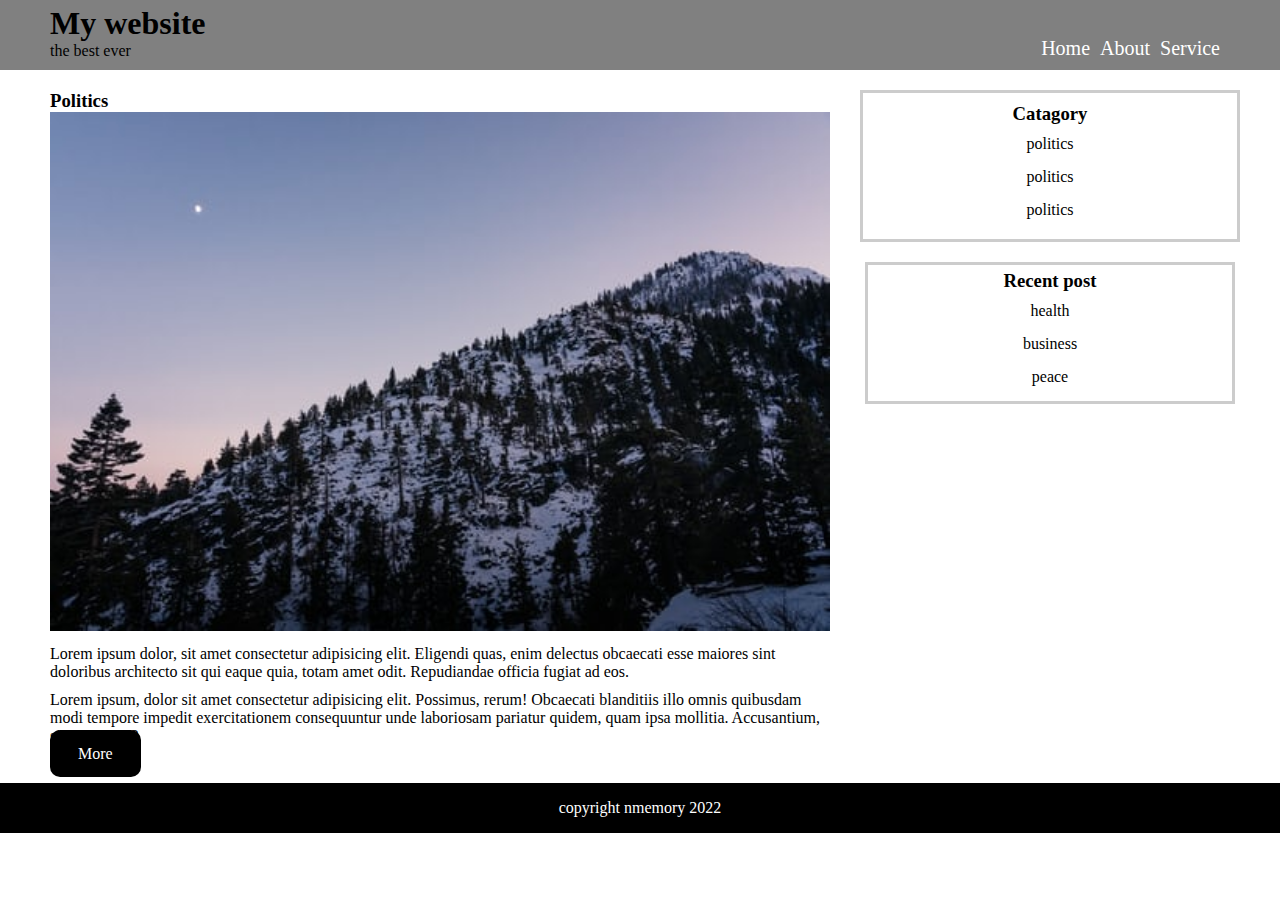
<file: index.html>
<!DOCTYPE html>
<html lang="en">
<head>
    <meta charset="UTF-8">
    <meta http-equiv="X-UA-Compatible" content="IE=edge">
    <meta name="viewport" content="width=device-width, initial-scale=1.0">
    <title>wp-1</title>
    <link rel="stylesheet" href="style.css">
</head>
<body>
    <div class="header-main">
        <div class="container">
            <div class="header">
               <div class="logo">
                   <h1>My website</h1>
                   <span>the best ever</span>
               </div>
                <ul>
                     <li><a href="#">Home</a></li>
                     <li><a href="about.html">About</a></li>
                     <li><a href="service.html">Service</a></li>
                    
                    
                </ul>
            </div>
        </div>
    </div> <!---end header main-->
    <div class="post-main">
        <div class="container">
            <div class="grid-2">
                <div class="post">
                    <h3>Politics</h3>
                     <img src="img/photo-1630124270815-a7de99a65cb5.jpeg" alt="" class="post-image">
                     
                    <p>Lorem ipsum dolor, sit amet consectetur adipisicing elit. Eligendi quas, enim delectus obcaecati esse maiores sint doloribus architecto sit qui eaque quia, totam amet odit. Repudiandae officia fugiat ad eos.</p>
                    <p>Lorem ipsum, dolor sit amet consectetur adipisicing elit. Possimus, rerum! Obcaecati blanditiis illo omnis quibusdam modi tempore impedit exercitationem consequuntur unde laboriosam pariatur quidem, quam ipsa mollitia. Accusantium, sit quisquam?</p>
                    <a href="" class="button">More</a>

                </div>
                <div class="sidebar">
                    <div class="cat">
                        <h3>Catagory</h3>
                        <ul>
                            <li>
                                politics
                            </li>
                            <li>
                                politics
                            </li>
                            <li>
                                politics
                            </li>
                        </ul>
                    </div>
                    <div class="recent">
                        <h3>Recent post</h3>
                        <ul>
                            <li>
                                health
                            </li>
                            <li>
                                business
                            </li>
                            <li>
                                peace
                            </li>
                        </ul>

                    </div>

                </div>

            </div>
        </div>
    </div><!-- end post main-->
    <div class="footer-main">
        <div class="container">
            <div class="footer">
                <p>copyright nmemory 2022</p>
            </div>
        </div>

    </div>
</body>
</html>
</file>
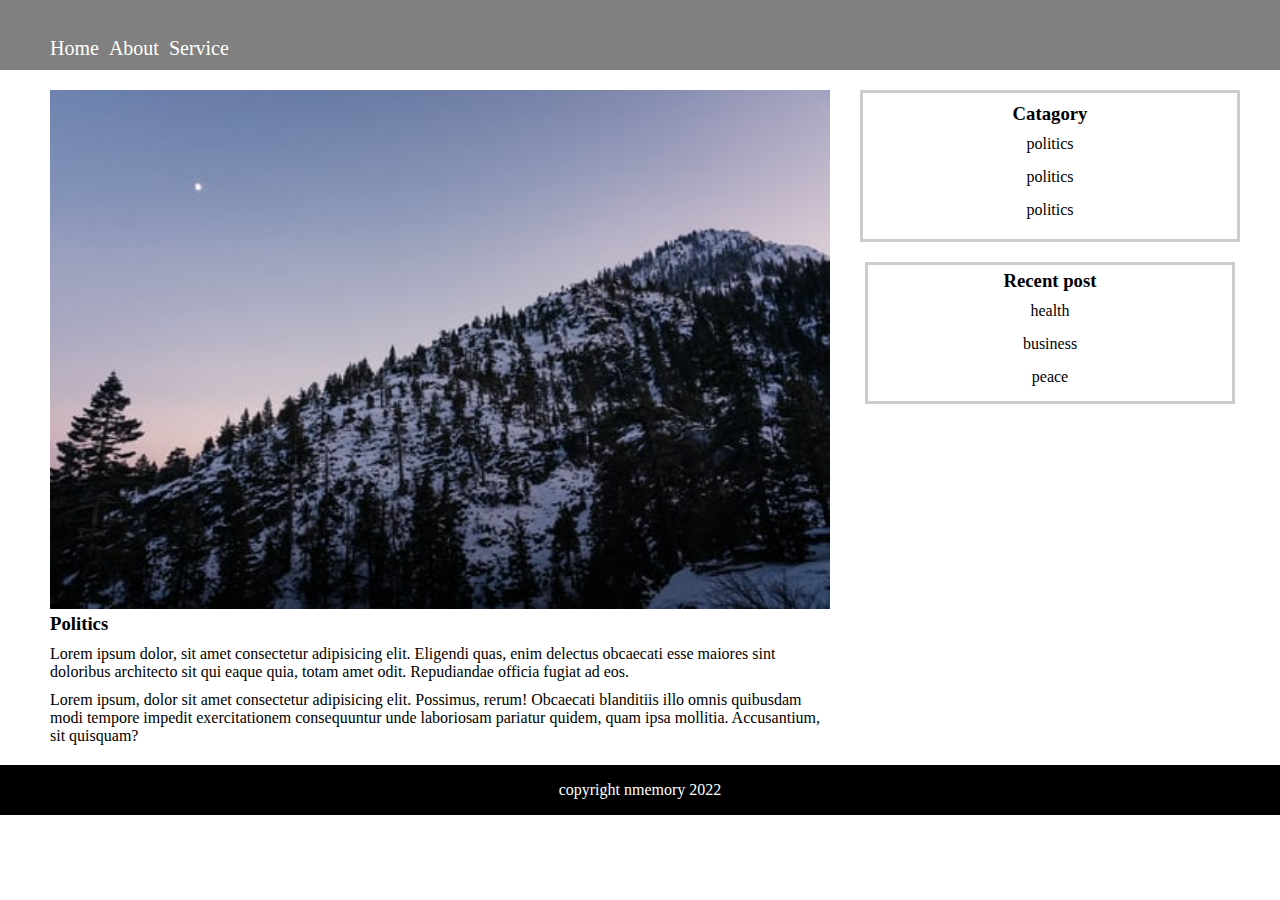
<file: about.html>
<!DOCTYPE html>
<html lang="en">
<head>
    <meta charset="UTF-8">
    <meta http-equiv="X-UA-Compatible" content="IE=edge">
    <meta name="viewport" content="width=device-width, initial-scale=1.0">
    <title>wp-1</title>
    <link rel="stylesheet" href="style.css">
</head>
<body>
    <div class="header-main">
        <div class="container">
            <div class="header">

                <ul>
                     <li><a href="#">Home</a></li>
                     <li><a href="about.html">About</a></li>
                     <li><a href="service.html">Service</a></li>
                    
                    
                </ul>
            </div>
        </div>
    </div> <!---end header main-->
    <div class="post-main">
        <div class="container">
            <div class="grid-2">
                <div class="post">
                     <img src="img/photo-1630124270815-a7de99a65cb5.jpeg" alt="" class="post-image">
                     <h3>Politics</h3>
                    <p>Lorem ipsum dolor, sit amet consectetur adipisicing elit. Eligendi quas, enim delectus obcaecati esse maiores sint doloribus architecto sit qui eaque quia, totam amet odit. Repudiandae officia fugiat ad eos.</p>
                    <p>Lorem ipsum, dolor sit amet consectetur adipisicing elit. Possimus, rerum! Obcaecati blanditiis illo omnis quibusdam modi tempore impedit exercitationem consequuntur unde laboriosam pariatur quidem, quam ipsa mollitia. Accusantium, sit quisquam?</p>

                </div>
                <div class="sidebar">
                    <div class="cat">
                        <h3>Catagory</h3>
                        <ul>
                            <li>
                                politics
                            </li>
                            <li>
                                politics
                            </li>
                            <li>
                                politics
                            </li>
                        </ul>
                    </div>
                    <div class="recent">
                        <h3>Recent post</h3>
                        <ul>
                            <li>
                                health
                            </li>
                            <li>
                                business
                            </li>
                            <li>
                                peace
                            </li>
                        </ul>

                    </div>

                </div>

            </div>
        </div>
    </div><!-- end post main-->
    <div class="footer-main">
        <div class="container">
            <div class="footer">
                <p>copyright nmemory 2022</p>
            </div>
        </div>

    </div>
</body>
</html>
</file>
<file: style.css>
html {
    box-sizing: border-box;
}
* {
    box-sizing: inherit;
    margin: 0;
    padding: 0;
}
ul {
    list-style: none;
}
a {
    text-decoration: none;
    color: white;
}
body {
    font-size: 16px;
}
 /* helper */
 .container {
     max-width: 1200px;
     margin: 0 auto;
 }
 .button {
     background-color: black;
     padding: 15px 28px 15px 28px;
     border-radius: 10px;
 }
 .header {
     
     display: flex;
     justify-content: center;
     height: 70px;
     align-items: flex-end;
     padding: 10px;
     justify-content: space-between;
 }
 .header ul {
     display: flex;
     

 }
 .header ul li  {
     margin-right: 10px;
     color: white;
     font-size: 20px;
 }
 .header-main {
     background-color: gray;
     margin-bottom: 10px;
 }
    /* end header-main */

    /* post-main */
.grid-2 {
    display: grid;
    grid-template-columns: 2fr 1fr;
    grid-template-rows: auto auto;
}
.post {
    
    padding: 10px;
}
.post img {
    width: 100%;
}
.sidebar {
    
    padding-left: 20px;
    padding-top: 10px;
}
.recent,.sidebar .cat{
   border: 3px solid #ccc;
   padding: 10px;
   text-align: center;
   margin-bottom: 20px;

}
.recent, .sidebar li{

    margin: 5px;
    padding: 5px;

}
.post-main {
    margin-bottom: 10px;
}
.post p {
    margin-top: 10px;
}


.footer-main {
    background-color: black;
    color: white;
    height: 50px;
}
.footer {
    display: flex;
    justify-content: center;
    align-items: center;
    height: 50px;
    
}
</file>
